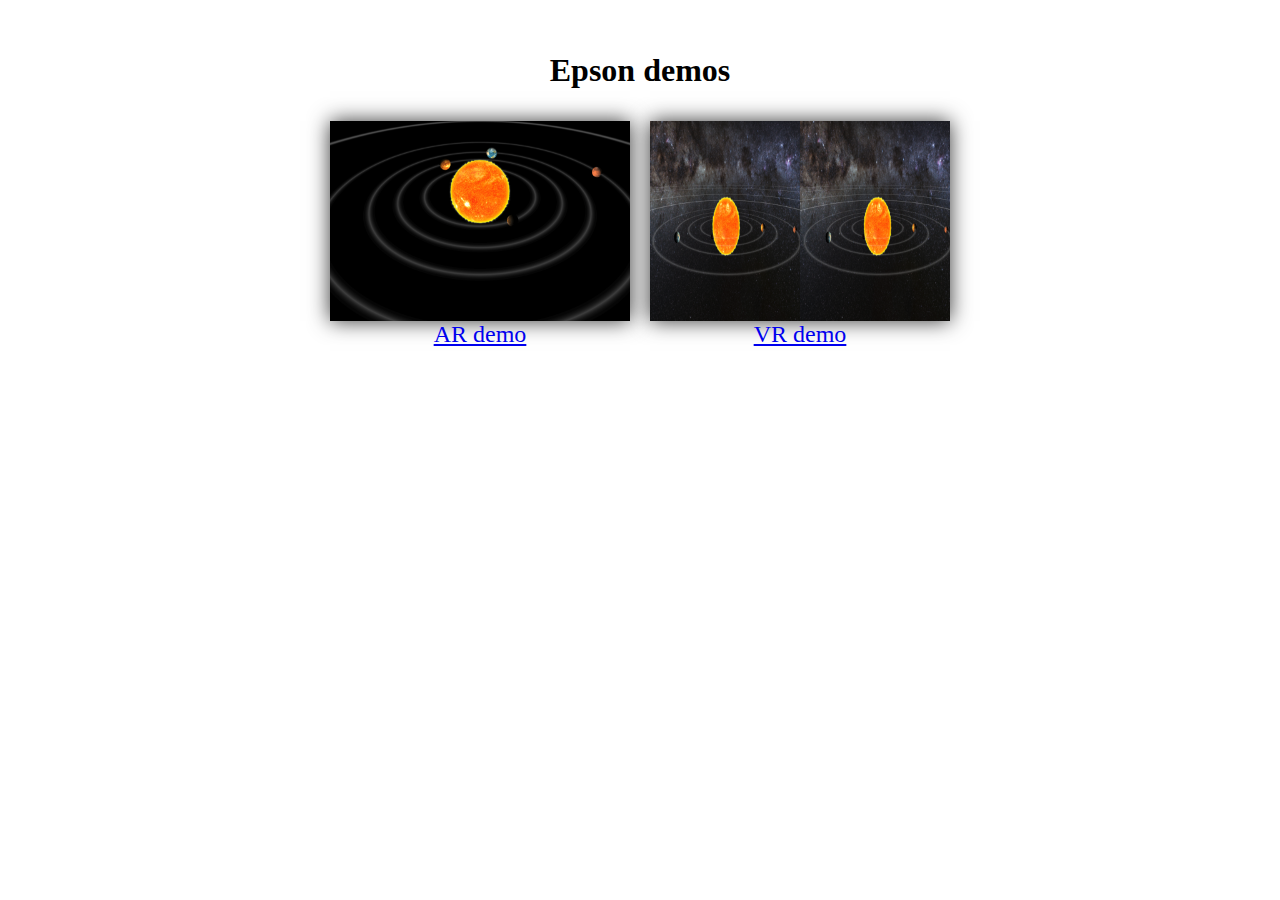
<file: index.html>
<html>
    <head>
    </head>
    <body>
        <div style="
            text-align: center;
            position: relative;
            top: 5%;
        ">
            <div style="
                display: inline-table;
            ">
                <h1 style="text-align: center;">Epson demos</h1>
                <div style="display: inline-flex;">
                    <a href="./projects/AR/AR.html" style="
                        width: 300px;
                        height: 200px;
                        margin: 10px;
                        text-align: center;
                        font-size: x-large;
                        box-shadow: 0 0 20px rgba(0,0,0,.8);
                    ">
                        <img src="./deploy/assets/img/ar.png" alt="AR demo" style="
                            width: 100%;
                            height: 100%;
                            text-align: center;
                        "/>
                        AR demo
                    </a>
                    <a href="./projects/epson_vr/epson_vr.html" style="
                        width: 300px;
                        height: 200px;
                        margin: 10px;
                        text-align: center;
                        font-size: x-large;
                        box-shadow: 0 0 20px rgba(0,0,0,.8);
                    ">
                        <img src="./deploy/assets/img/vr.png" alt="VR demo with side-by-side rendering" style="
                            width: 100%;
                            height: 100%;
                            text-align: center;
                        "/>
                        VR demo
                    </a>
                </div>
            </div>
        </div>
    </body>
</html>
</file>
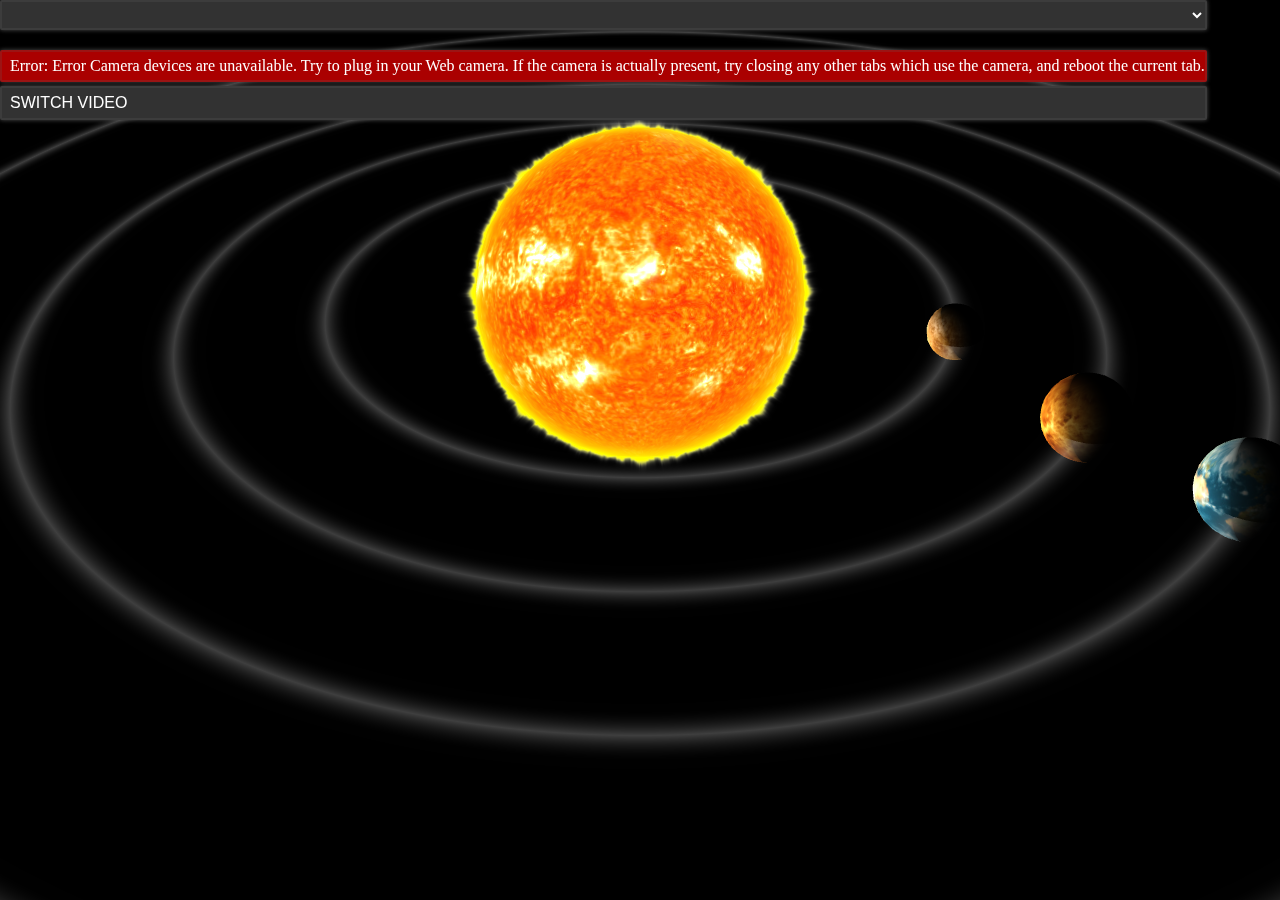
<file: AR/AR.html>
<!DOCTYPE html> <html> <head> <title>Solar System AR | Blend4Web</title> <meta name="description" content="Interactive 3D planetarium using WebGL and Augmented Reality technologies." /> <meta charset="utf-8"> <meta name="viewport" content="initial-scale=1.0, user-scalable=no, width=device-width"> <link type="text/css" rel="stylesheet" href="AR.min.css?v=12102017155552"> <script type="text/javascript" src="./b4w.simple.min.js?v=12102017155552"></script> <script type="text/javascript" src="lib/artoolkit.min.js"></script> <script type="text/javascript" src="AR.min.js?v=12102017155552"></script> </head> <body style="background: #000000;"> <div class="control" style="display:none;"> <select id="video_source" style="z-index: 1;"></select> <p id="error" style="display:none;"></p> <button id="switch_video">SWITCH VIDEO</button> </div> <div id="main_canvas_container" style="z-index: -1; background-color: black;"> <video id="v" autoplay=""></video> </div> </body> </html>
</file>
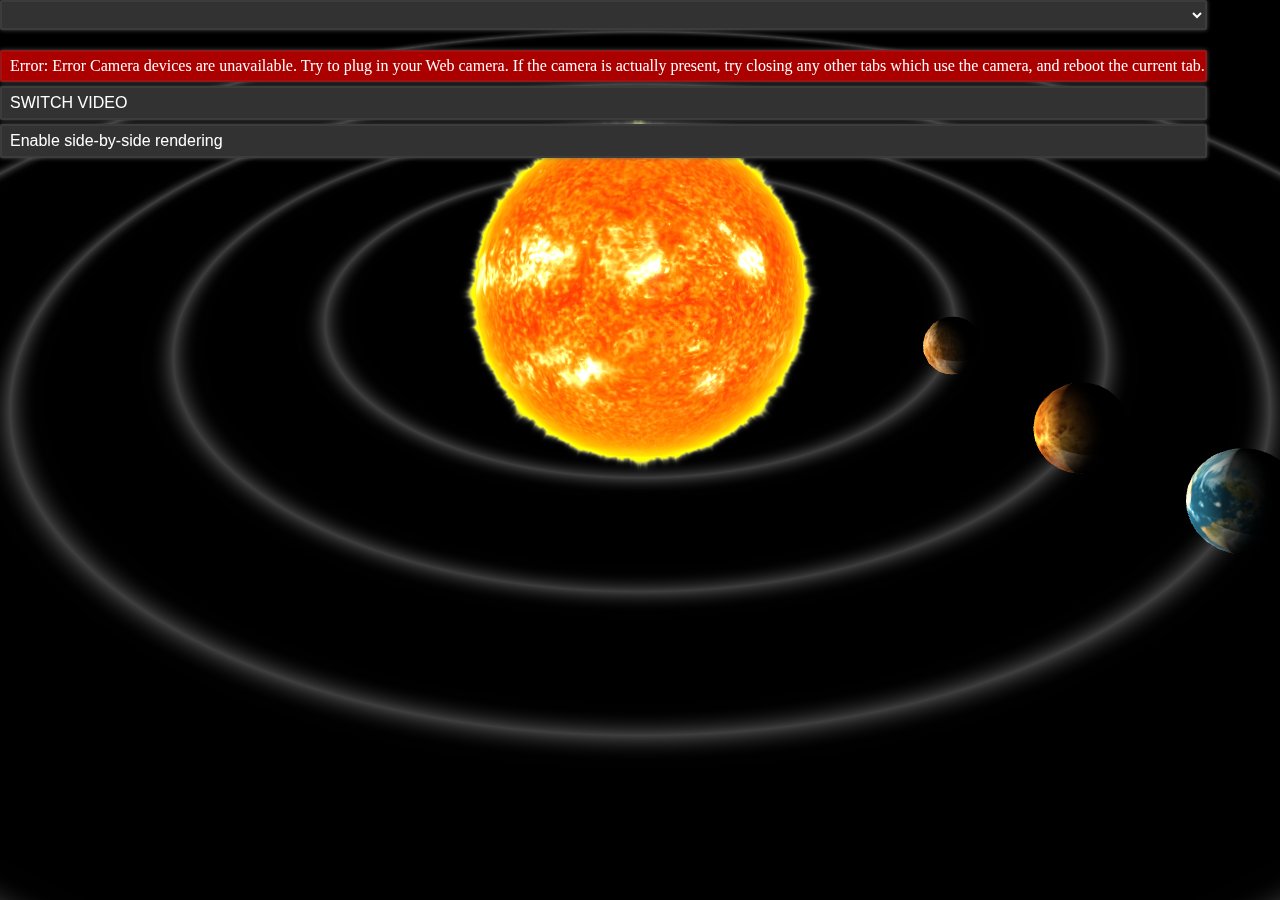
<file: projects/AR/AR.html>
<!DOCTYPE html> <html> <head> <title>Solar System AR | Blend4Web</title> <meta name="description" content="Interactive 3D planetarium using WebGL and Augmented Reality technologies." /> <meta charset="utf-8"> <meta name="viewport" content="initial-scale=1.0, user-scalable=no, width=device-width"> <link type="text/css" rel="stylesheet" href="AR.min.css?v=13102017120529"> <script type="text/javascript" src="./b4w.simple.min.js?v=13102017120529"></script> <script type="text/javascript" src="lib/artoolkit.min.js"></script> <script type="text/javascript" src="AR.min.js?v=13102017120529"></script> </head> <body style="background: #000000;"> <div class="control" style="display:none;"> <select id="video_source" style="z-index: 1;"></select> <p id="error" style="display:none;"></p> <button id="switch_video">SWITCH VIDEO</button> <button id="switch_stereo">Enable side-by-side rendering</button> </div> <div id="main_canvas_container" style="z-index: -1; background-color: black;"> <video id="v" autoplay=""></video> </div> </body> </html>
</file>
<file: AR/AR.min.css>
body{background-color:#000;margin:0;overflow:hidden}#main_canvas_container{position:absolute;left:0;top:0;width:100%;height:100%}.control{position:absolute;top:0;left:0;display:block}.control select,.control button{background-color:#323232;border:2px solid rgba(98,98,98,.2);border-radius:2px;min-height:30px;display:block;float:left;font-size:16px;font-weight:normal;color:#fff;cursor:pointer;text-decoration:none;text-align:left;padding-left:8px;line-height:28px;margin-bottom:4px;box-shadow:0 0 4px 0 rgba(98,98,98,.8);box-sizing:border-box;-webkit-box-sizing:border-box;-webkit-transition:opacity .1s ease-in-out;transition:opacity .1s ease-in-out}#error{background-color:#a00;border:2px solid rgba(98,98,98,.2);border-radius:2px;min-height:30px;display:none;float:left;font-size:16px;font-weight:normal;color:#fff;cursor:pointer;text-decoration:none;text-align:left;padding-left:8px;line-height:28px;margin-bottom:4px;box-shadow:0 0 4px 0 rgba(98,98,98,.8);box-sizing:border-box;-webkit-box-sizing:border-box;-webkit-transition:opacity .1s ease-in-out;transition:opacity .1s ease-in-out}
</file>
<file: projects/AR/AR.min.css>
body{background-color:#000;margin:0;overflow:hidden}#main_canvas_container{position:absolute;left:0;top:0;width:100%;height:100%}.control{position:absolute;top:0;left:0;display:block}.control select,.control button{background-color:#323232;border:2px solid rgba(98,98,98,.2);border-radius:2px;min-height:30px;display:block;float:left;font-size:16px;font-weight:normal;color:#fff;cursor:pointer;text-decoration:none;text-align:left;padding-left:8px;line-height:28px;margin-bottom:4px;box-shadow:0 0 4px 0 rgba(98,98,98,.8);box-sizing:border-box;-webkit-box-sizing:border-box;-webkit-transition:opacity .1s ease-in-out;transition:opacity .1s ease-in-out}#error{background-color:#a00;border:2px solid rgba(98,98,98,.2);border-radius:2px;min-height:30px;display:none;float:left;font-size:16px;font-weight:normal;color:#fff;cursor:pointer;text-decoration:none;text-align:left;padding-left:8px;line-height:28px;margin-bottom:4px;box-shadow:0 0 4px 0 rgba(98,98,98,.8);box-sizing:border-box;-webkit-box-sizing:border-box;-webkit-transition:opacity .1s ease-in-out;transition:opacity .1s ease-in-out}
</file>
